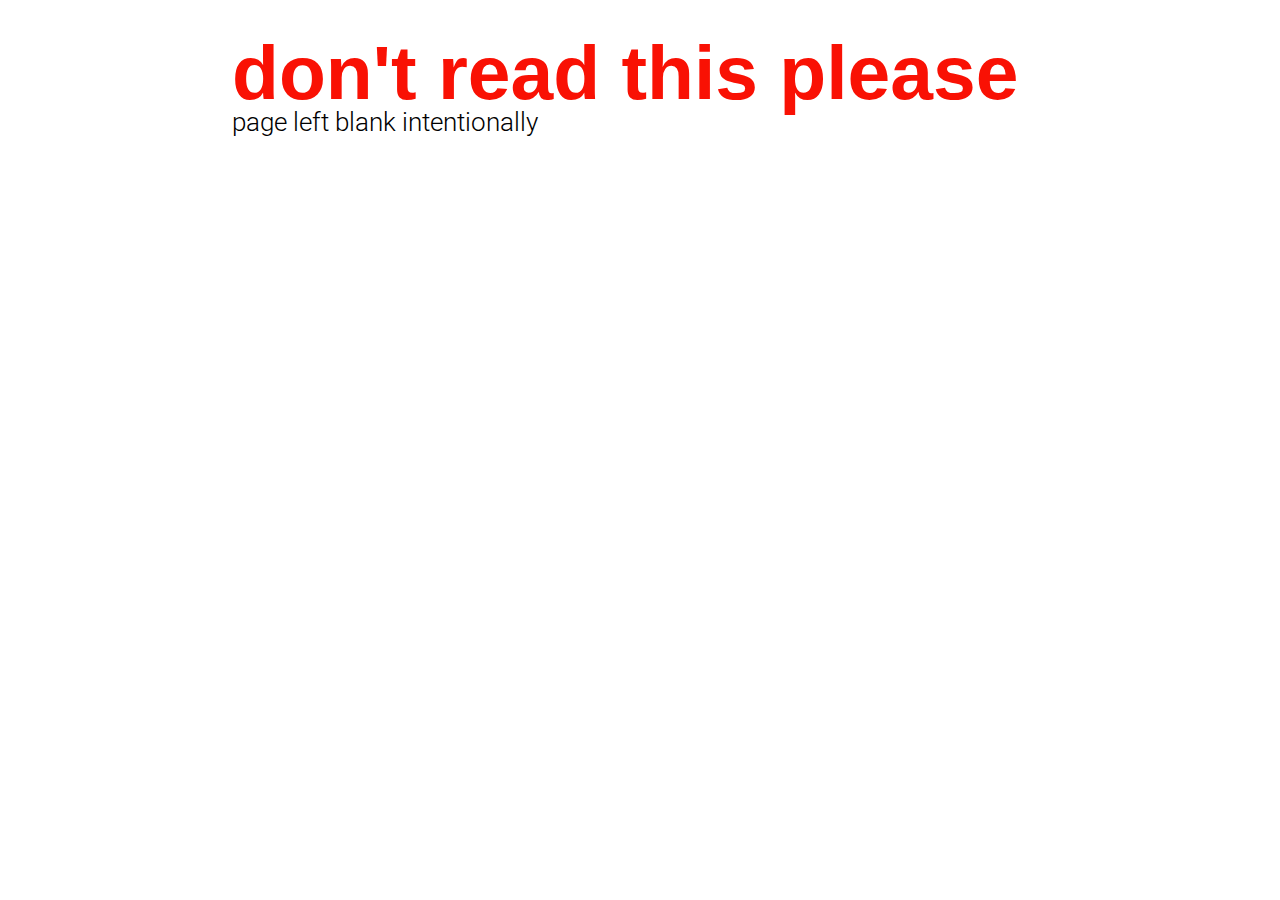
<file: index.html>
<!DOCTYPE html>
<html> 
<head>
<link href="https://fonts.googleapis.com/css?family=Open+Sans|Quattrocento+Sans|Roboto|Source+Sans+Pro" rel="stylesheet">
<link rel="stylesheet" type = "text/css" href = 'styles/css/style.css'>
</head>
<body> 

<div id = "initial-gradient"></div>

<div class="Header">
	<div class = "h1 Title-main red">
	<div>don't read this please</div>
	</div>
</div>
<h2> page left blank intentionally </h2>

</body>	

</html>
</file>
<file: styles/css/style.css>
h1{
	color: #0f3168;
	font-family: 'Roboto', sans-serif;
	font-size: 1.75vw;
	padding-left: 17.5vw;
}
h2{
	color:black;
	font-family: 'Roboto', sans-serif;
	font-size: 2vw;
	font-weight: 300;
	padding-left: 17.5vw;
	padding-top: 0.1vw;
}

.Header .Title-main{
	position: relative;
	top: 2vw;
}
.red{
	color: #f91104;
}

.h1{
	font-size: 6vw;
	line-height: 1;
	letter-spacing: 0;
	font-family: 'Arial', sans-serif;
	font-weight: 700;
	padding-left: 17.5vw;
}

body{
/*	height: 700px;
*/	/*background:white; /*sorry IE <=9 */
	/*background: -webkit-linear-gradient(left top, #C5796D, #DBE6F6); /* Safari 5.1-6.0 */
	/*background: -o-linear-gradient(bottom right, #C5796D, #DBE6F6); /* Opera 11.1-12.0 */
	/*background: -moz-linear-gradient(bottom right, #C5796D, #DBE6F6); /*Firefox3.6-15*/
	/*background: linear-gradient(to bottom right, #C5796D, #DBE6F6); /* the rest! */ 
	background-image: url(C:\Users\liutm\Documents\Projects\79m\79m\images.background.png);
	background-repeat: repeat-x;
}
</file>
